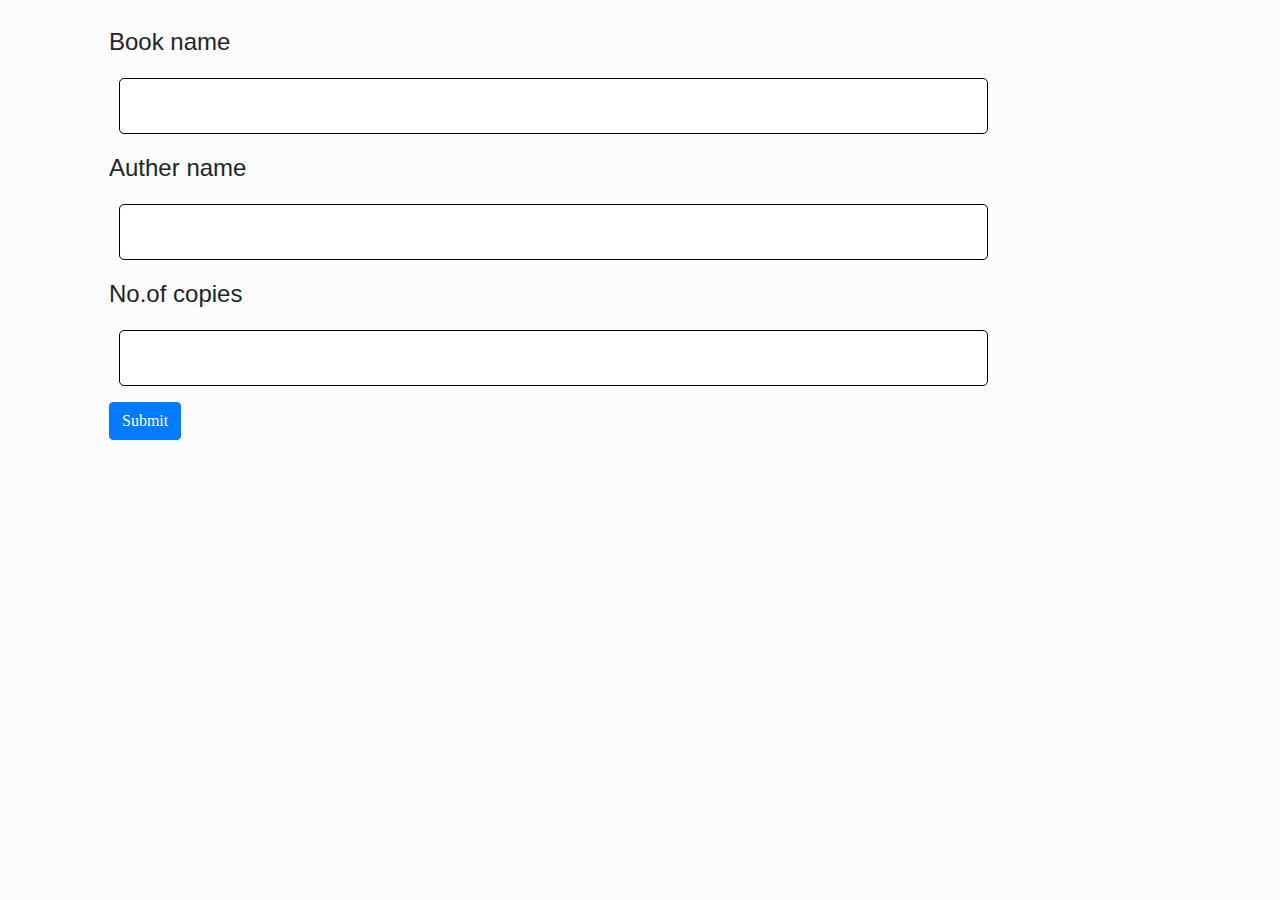
<file: addBook.html>
<!DOCTYPE html>
<html lang="en">

<head>
    <meta charset="UTF-8">
    <meta http-equiv="X-UA-Compatible" content="IE=edge">
    <meta name="viewport" content="width=device-width, initial-scale=1.0">
    <link rel="stylesheet" href="https://maxcdn.bootstrapcdn.com/bootstrap/4.0.0/css/bootstrap.min.css" integrity="sha384-Gn5384xqQ1aoWXA+058RXPxPg6fy4IWvTNh0E263XmFcJlSAwiGgFAW/dAiS6JXm" crossorigin="anonymous" />
    <title>Document</title>
    <link rel="stylesheet" href="style.css">
</head>

<body>
    <div class="container">
        <form class="form mt-4 ml-4">

            <div class="form-group">
                <label for="Book name">
        Book name
    </label>
                <input type="text" class="form-control">
            </div>
            <div class="form-group">
                <label for="Auther name">
        Auther name
    </label>
                <input type="text" class="form-control">
            </div>
            <div class="form-group">
                <label for="No.of copies">
        No.of copies
    </label>
                <input type="text" class="form-control">
            </div>
            <button type="submit" class="btn btn-primary">Submit</button>
        </form>
    </div>
</body>

</html>
</file>
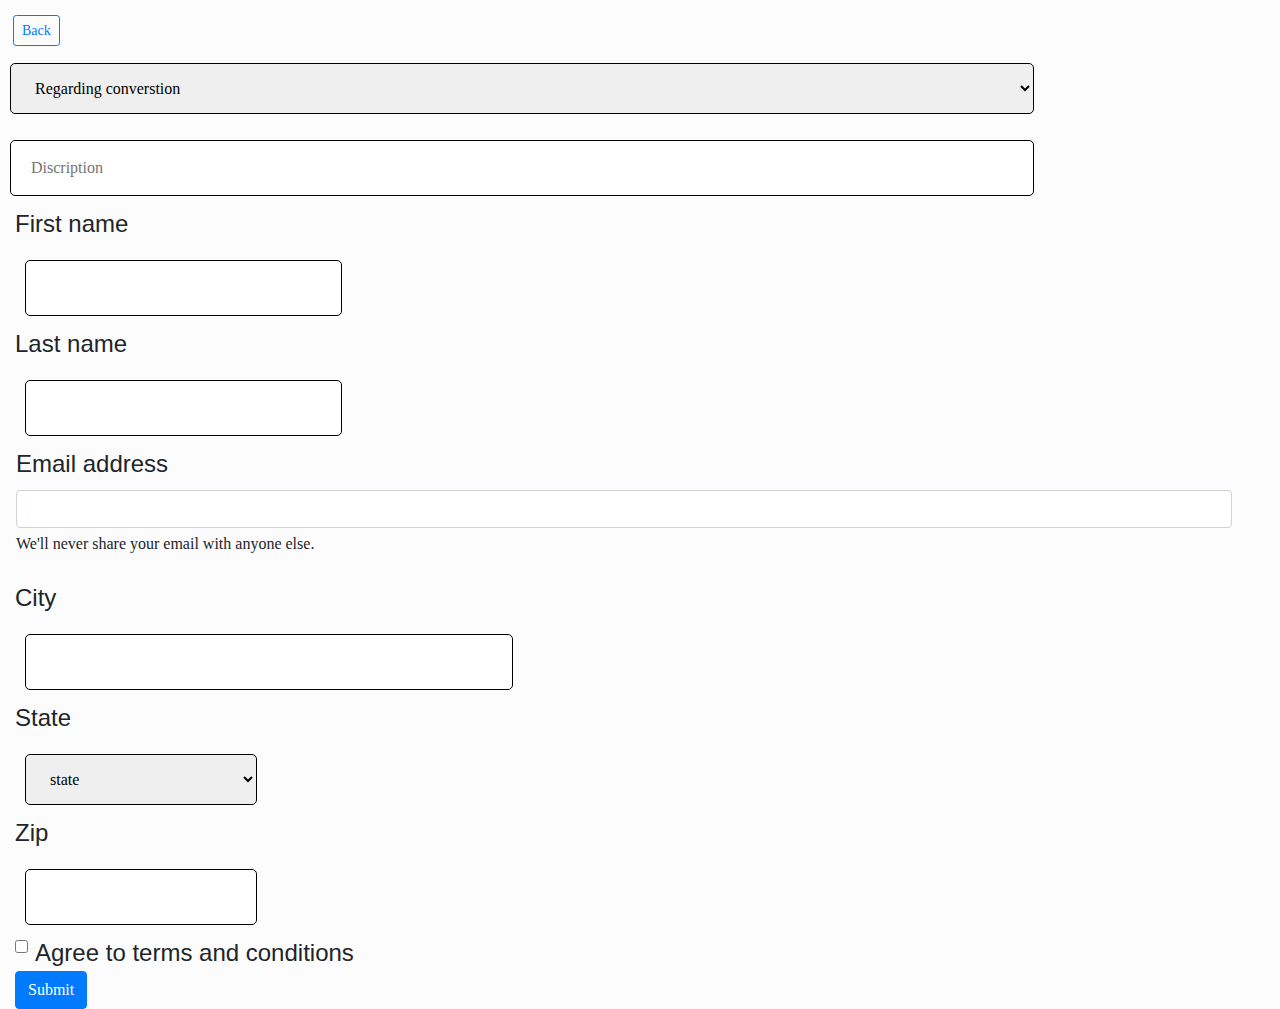
<file: contactUs.html>
<!DOCTYPE html>
<html lang="en">

<head>
    <meta charset="UTF-8">
    <meta http-equiv="X-UA-Compatible" content="IE=edge">
    <meta name="viewport" content="width=device-width, initial-scale=1.0">
    <link rel="stylesheet" href="https://maxcdn.bootstrapcdn.com/bootstrap/4.0.0/css/bootstrap.min.css" integrity="sha384-Gn5384xqQ1aoWXA+058RXPxPg6fy4IWvTNh0E263XmFcJlSAwiGgFAW/dAiS6JXm" crossorigin="anonymous" />
    <title>Document</title>
    <link rel="stylesheet" href="style.css">
</head>

<body>

    <!--option-->
    <form action="">
        <div class="btn">
            <a href="/index.html" class="btn btn-outline-primary btn-sm mt-2">Back</a>
        </div>
        <div class="option">
            <select class="form-select form-select-lg mb-3" aria-label=".form-select-lg example">
                <option selected>Regarding converstion</option>
                <option value="1">Issue</option>
                <option value="2">Information</option>
                <option value="3">Suggestion</option>
            </select>

            <input type="text" placeholder="Discription">

            <!--Contact detail-->
            <section>
                <div class="contactform">
                    <form class="row g-3 needs-validation" novalidate>
                        <div class="col-md-4">
                            <label for="validationCustom01" class="form-label">First name</label>
                            <input type="text" class="form-control" id="validationCustom01" required>
                            <div class="valid-feedback">
                                Looks good!
                            </div>
                        </div>
                        <div class="col-md-4">
                            <label for="validationCustom02" class="form-label">Last name</label>
                            <input type="text" class="form-control" id="validationCustom02" required>
                            <div class="valid-feedback">
                                Looks good!
                            </div>
                        </div>

                        <div class="mb-4 ml-3 pr-lg-5">
                            <label for="exampleInputEmail1" class="form-label">Email address</label>
                            <input type="email" class="form-control " id="exampleInputEmail1" aria-describedby="emailHelp">
                            <div id="emailHelp" class="form-text">We'll never share your email with anyone else.</div>
                        </div>

                        <div class="col-md-6">
                            <label for="validationCustom04" class="form-label">City</label>
                            <input type="text" class="form-control" id="validationCustom03" required>
                            <div class="invalid-feedback">
                                Please provide a valid city.
                            </div>
                        </div>
                        <div class="col-md-3">
                            <label for="validationCustom05" class="form-label">State</label>
                            <select class="form-select" id="validationCustom04" required>
                                    <option selected disabled value="">state</option>
                                  <option value="">AP</option>
                                  <option value="">Anu P</option>
                                  <option value="">AASAM</option>
                                  <option value="">BIHAR</option>
                                  <option value="">CHHA</option>
                                  <option value="">UP</option>
                                  <option value="">MP</option>
                                  <option value="">JH</option>
                                  <option value="">BNG</option>
                                  <option value="">HR</option>
                                  <option value="">TN</option>
                                  <option value="">PUN</option>
                                  <option value="">GOA</option>
                                  <option value="">MAHA</option>
                                  <option value="">GUJ</option>
                                  <option value="">RAJ</option>
                                  <option value="">OD</option>
                                  <option value="">UT</option>
                                  <option value="">J&K</option>
                                </select>
                            <div class="invalid-feedback">
                                Please select a valid state.
                            </div>
                        </div>
                        <div class="col-md-3">
                            <label for="validationCustom06" class="form-label">Zip</label>
                            <input type="text" class="form-control" id="validationCustom05" required>
                            <div class="invalid-feedback">
                                Please provide a valid zip.
                            </div>
                        </div>
                        <div class="col-12">
                            <div class="form-check">
                                <input class="form-check-input" type="checkbox" value="" id="invalidCheck" required>
                                <label class="form-check-label" for="invalidCheck">
                                        Agree to terms and conditions
                                    </label>
                                <div class="invalid-feedback">
                                    You must agree before submitting.
                                </div>
                            </div>
                        </div>
                        <div class="col-12">
                            <button class="btn btn-primary" type="submit">Submit</button>
                        </div>
                    </form>
                </div>
    </form>
</body>
</file>
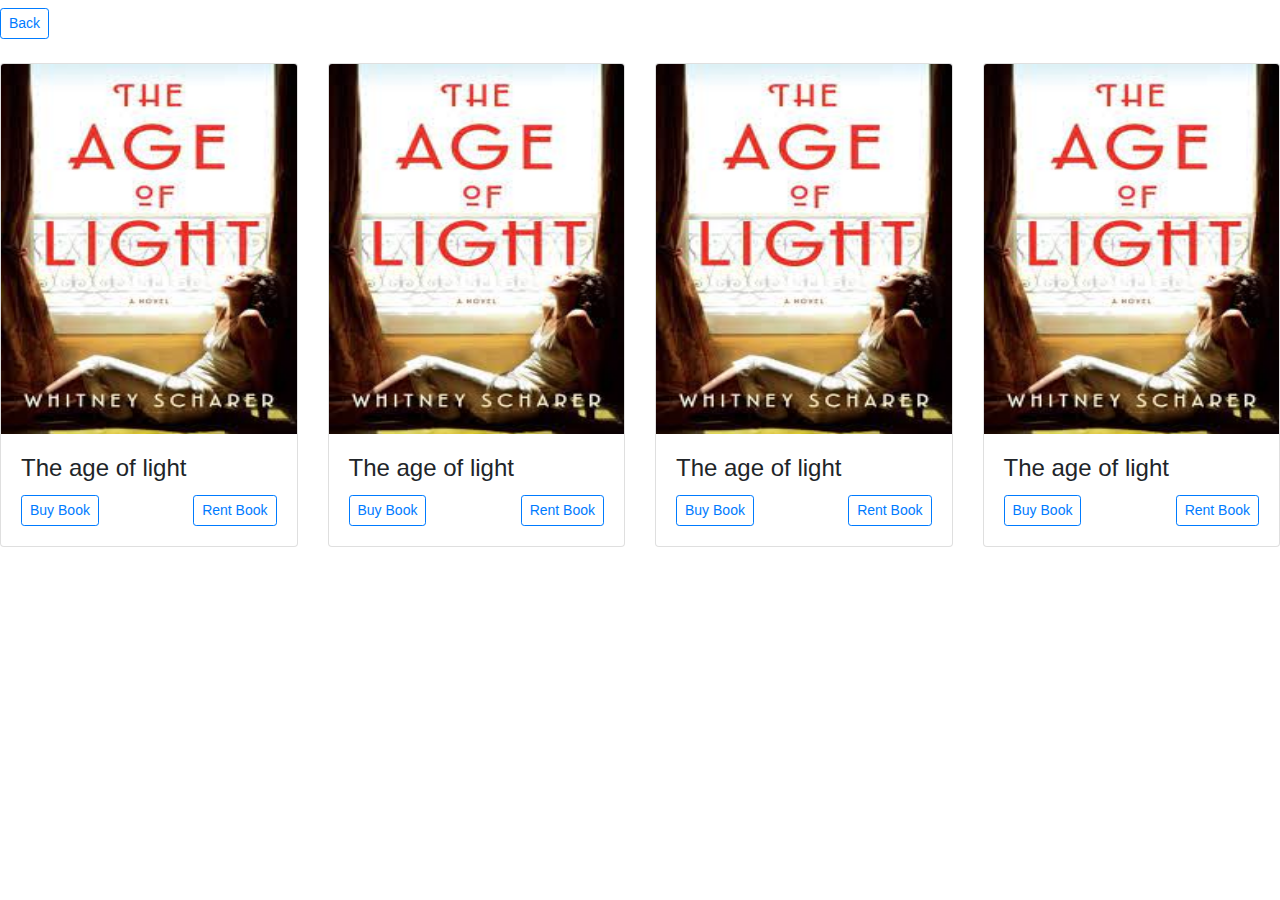
<file: keepbookcards.html>
<!DOCTYPE html>
<html lang="en">

<head>
    <meta charset="UTF-8">
    <meta http-equiv="X-UA-Compatible" content="IE=edge">
    <meta name="viewport" content="width=device-width, initial-scale=1.0">
    <title>Document</title>
    <link rel="stylesheet" href="https://maxcdn.bootstrapcdn.com/bootstrap/4.0.0/css/bootstrap.min.css" integrity="sha384-Gn5384xqQ1aoWXA+058RXPxPg6fy4IWvTNh0E263XmFcJlSAwiGgFAW/dAiS6JXm" crossorigin="anonymous" />
</head>

<body>
    <div class="grid-container">
        <a href="/index.html" class="btn btn-outline-primary btn-sm mt-2">Back</a>
        <div class="row">
            <div class="col-sm-3 mt-4 ">
                <div class="card">

                    <img class="card-img-top" height="370px" src="/img/fb1.jpg" alt="">
                    <div class="card-body">
                        <h4 class="card-title">The age of light</h4>
                        <a href="#" class="btn btn-outline-primary btn-sm">Buy Book</a>
                        <div class="float-right">
                            <a href="#" class="btn btn-outline-primary btn-sm">Rent Book</a>

                        </div>
                    </div>

                </div>
            </div>
            <div class="col-sm-3 mt-4 ">
                <div class="card">
                    <img class="card-img-top" height="370px" src="/img/fb1.jpg" alt="">
                    <div class="card-body">
                        <h4 class="card-title">The age of light</h4>
                        <a href="#" class="btn btn-outline-primary btn-sm">Buy Book</a>
                        <div class="float-right">
                            <a href="#" class="btn btn-outline-primary btn-sm">Rent Book</a>

                        </div>
                    </div>
                </div>
            </div>
            <div class="col-sm-3 mt-4">
                <div class="card">
                    <img class="card-img-top" height="370px" src="/img/fb1.jpg" alt="">
                    <div class="card-body">
                        <h4 class="card-title">The age of light</h4>
                        <a href="#" class="btn btn-outline-primary btn-sm">Buy Book</a>
                        <div class="float-right">
                            <a href="#" class="btn btn-outline-primary btn-sm">Rent Book</a>

                        </div>
                    </div>
                </div>
            </div>
            <div class="col-sm-3 mt-4">
                <div class="card">
                    <img class="card-img-top" height="370px" src="/img/fb1.jpg" alt="">
                    <div class="card-body">
                        <h4 class="card-title">The age of light</h4>
                        <a href="#" class="btn btn-outline-primary btn-sm">Buy Book</a>
                        <div class="float-right">
                            <a href="#" class="btn btn-outline-primary btn-sm">Rent Book</a>

                        </div>
                    </div>
                </div>
            </div>

        </div>
    </div>
    </div>
</body>

</html>
</file>
<file: style.css>
body {
    margin: 0px;
    padding: 0PX;
    font-family: poppins;
    background-color: rgba(151, 151, 151, 0.03);
    display: grid;
    grid-template-columns: repeat(auto-fit, minmax(200px, 3fr));
}

* {
    box-sizing: border-box;
}

ul {
    list-style: none;
}

a {
    text-decoration: none;
}

nav {
    display: flex;
    justify-content: space-around;
    align-items: center;
    width: 100%;
    border: 1px solid rgba(0, 0, 0, 0.4);
    background-color: #ffff;
    position: fixed;
    left: 0;
    top: 0;
    z-index: 100%;
    background-color: rgba(27, 169, 194, 0.808);
}

.logo img {
    height: 35px;
    border-radius: 20px;
}

.menu {
    display: flex;
    margin-top: 14px;
}

nav.menu {
    display: flex;
}

nav .menu li a {
    height: 40px;
    line-height: 43px;
    margin: 0px;
    padding: 0px 35px;
    display: flex;
    font-size: 0.8rem;
    text-transform: uppercase;
    font-weight: 500;
    color: #585858;
    letter-spacing: 1px;
}

.search {
    width: 271px;
    height: 33px;
    background-color: rgba(245, 245, 245, 0.8);
    display: flex;
    justify-content: center;
    align-items: center;
    border-radius: 20px;
    float: right;
    margin-left: 285px;
}

.search input {
    width: 100%;
    height: 30px;
    border: none;
    outline: none;
    background-color: transparent;
}

.search i {
    color: #3a3a3a;
}

nav .menu li a:hover {
    background-color: #242424;
    color: #ffffff;
    box-shadow: 5px 10px 30px rbga(53, 53, 53, .1);
    transition: all ease .2s;
}

#main {
    padding-top: 80px;
    background-color: #ffffff;
}

#autoWidth {
    display: flex;
}

input[type=text],
select {
    border-radius: 5px;
    padding: 15px 20px;
    margin: 10px;
    border: 1px solid black;
    width: 80%;
}

label {
    font-family: Arial;
    font-size: 1.5rem;
}

input[type=submit] {
    padding: 10px;
    margin: 10px;
    display: flow-root;
}

div .option {
    display: flex;
    padding: 15px 40px;
    float: center;
}
</file>
